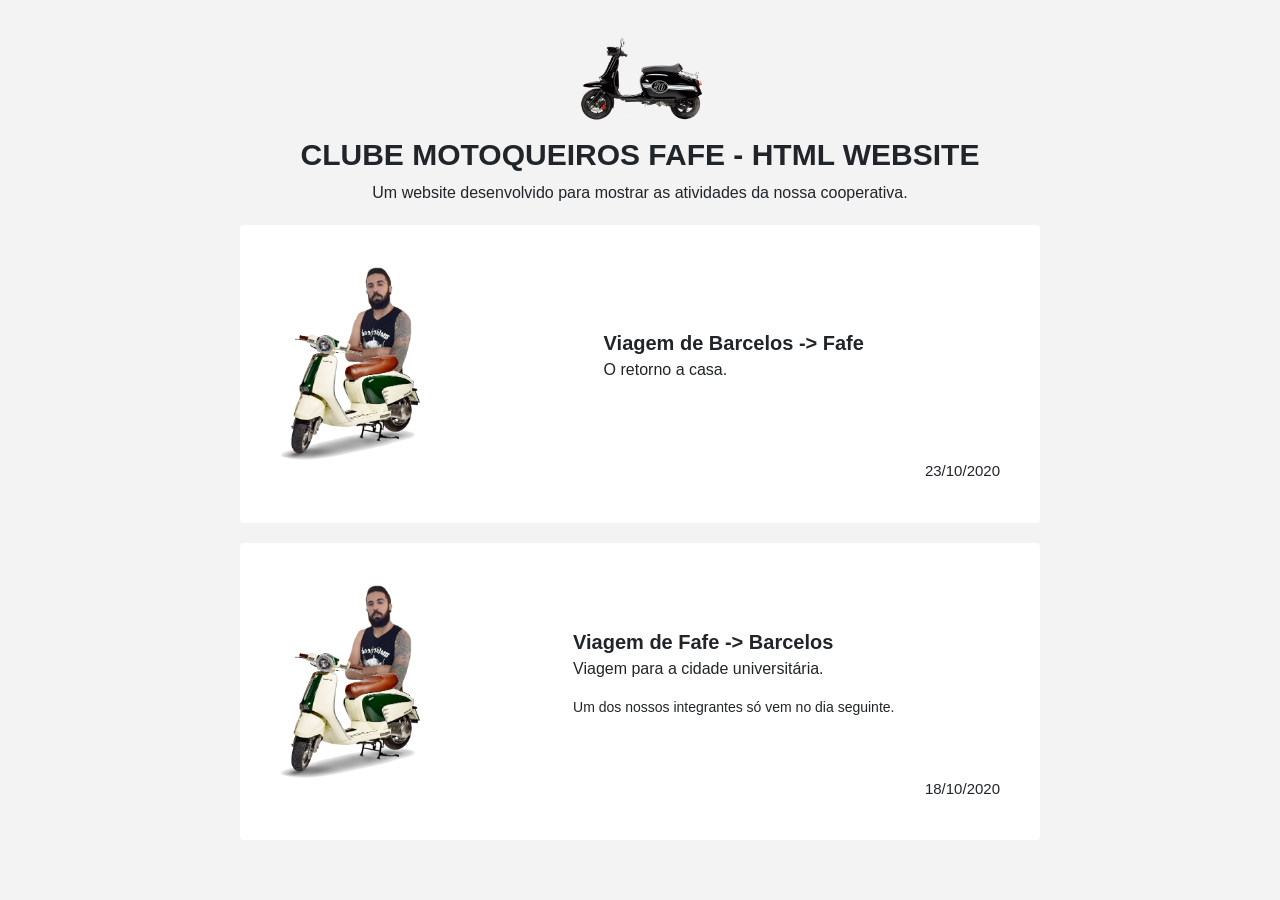
<file: APP2/index.html>
<!DOCTYPE html>
<html lang="en">
  <head>
    <title>WEBSITE</title>
    <!-- Required meta tags -->
    <meta charset="utf-8" />
    <meta
      name="viewport"
      content="width=device-width, initial-scale=1, shrink-to-fit=no"
    />

    <!-- Bootstrap CSS -->
    <link
      rel="stylesheet"
      href="https://stackpath.bootstrapcdn.com/bootstrap/4.3.1/css/bootstrap.min.css"
      integrity="sha384-ggOyR0iXCbMQv3Xipma34MD+dH/1fQ784/j6cY/iJTQUOhcWr7x9JvoRxT2MZw1T"
      crossorigin="anonymous"
    />

    <link rel="stylesheet" href="./css/style.css" />
  </head>
  <body>
    <div class="content">
      <img src="./img/logo.png">

      <h1 class="title">CLUBE MOTOQUEIROS FAFE - HTML WEBSITE</h1>

      <p class="title_description">
        Um website desenvolvido para mostrar as atividades da nossa cooperativa.
      </p>

<div class="card">
        <div class="row">
            <div class="col-3">
            <img src="./img/viagem.png">
            </div>
            <div class="col-9">
            <div class="card_text">
                <span>Viagem de Barcelos -> Fafe</span>
                <p>O retorno a casa.</p>
            </div>
            </div>
        </div>
        <span class="data_card">23/10/2020</span>
      </div>
      <div class="card">
        <div class="row">
            <div class="col-3">
            <img src="./img/viagem.png">
            </div>
            <div class="col-9">
            <div class="card_text">
                <span>Viagem de Fafe -> Barcelos</span>
                <p>Viagem para a cidade universitária.</p>
                <p>Um dos nossos integrantes só vem no dia seguinte.</p>
            </div>
            </div>
        </div>
        <span class="data_card">18/10/2020</span>
      </div>
    </div>
    <!-- Optional JavaScript -->
    <!-- jQuery first, then Popper.js, then Bootstrap JS -->
    <script
      src="https://code.jquery.com/jquery-3.3.1.slim.min.js"
      integrity="sha384-q8i/X+965DzO0rT7abK41JStQIAqVgRVzpbzo5smXKp4YfRvH+8abtTE1Pi6jizo"
      crossorigin="anonymous"
    ></script>
    <script
      src="https://cdnjs.cloudflare.com/ajax/libs/popper.js/1.14.7/umd/popper.min.js"
      integrity="sha384-UO2eT0CpHqdSJQ6hJty5KVphtPhzWj9WO1clHTMGa3JDZwrnQq4sF86dIHNDz0W1"
      crossorigin="anonymous"
    ></script>
    <script
      src="https://stackpath.bootstrapcdn.com/bootstrap/4.3.1/js/bootstrap.min.js"
      integrity="sha384-JjSmVgyd0p3pXB1rRibZUAYoIIy6OrQ6VrjIEaFf/nJGzIxFDsf4x0xIM+B07jRM"
      crossorigin="anonymous"
    ></script>
  </body>
</html>
</file>
<file: APP2/css/style.css>
* {
    padding: 0;
    margin: 0;
    box-sizing: border-box;
}

html,
body {
    width: 100%;
    height: 100%;
    text-align: center;
    background-color: #f3f3f3;
}

.content {
    padding: 20px;
}

.content img {
    width: 140px;
    height: auto;
    margin: auto;
}

.content .title {
    font-size: 30px;
    font-weight: bold;
}

.content .title_description {
    font-weight: 200;
}

.card {
    width: 800px;
    display: flex;
    background-color: #FFF;
    box-shadow: 0px 0px 4px -9px rgba(0, 0, 0, 0.75);
    border: 0;
    margin: auto;
    padding: 40px;
    margin-top: 20px;
}

.card .col-3 {
    text-align: left;
}

.card .col-9 {
    text-align: left;
    display: contents;
}

.card .card_text {
    margin: auto;
    display: inline-grid;
}

.card .card_text p:nth-child(3n) {
    font-size: 14px;
    font-weight: 100;
}

.card img {
    margin-left: 0;
}

.card span {
    float: right;
    font-size: 20px;
    font-weight: 700;
}

.card .data_card {
    float: right;
    width: 100%;
    text-align: right;
    font-weight: 100;
    font-size: 15px;
}
</file>
